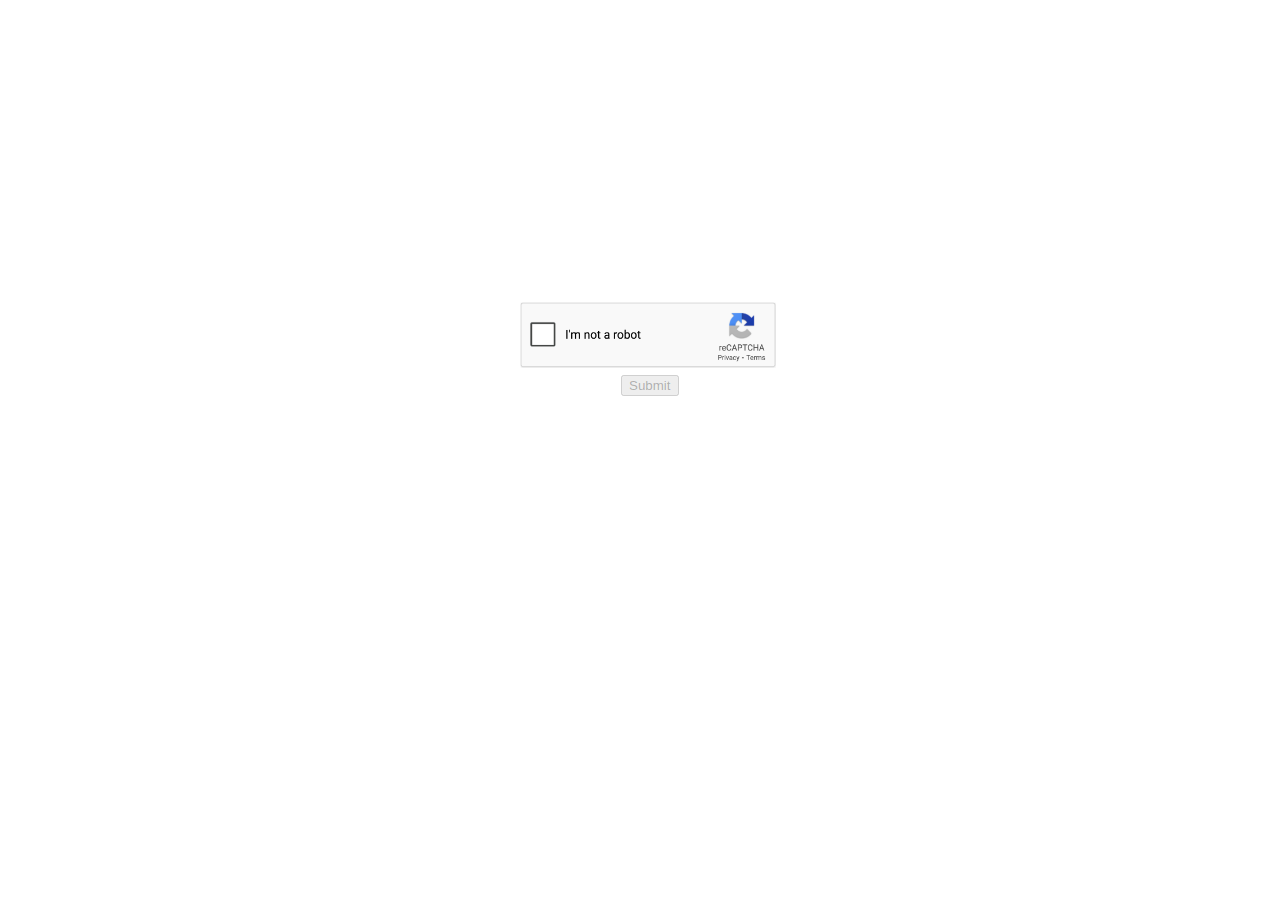
<file: index.html>
<!DOCTYPE html>
<html lang="en">
<head>
    <meta charset="UTF-8">
    <meta name="viewport" content="width=device-width, initial-scale=1.0">
    <title>CAPTCHA</title>
    <link rel="stylesheet" href="styles.css">
</head>
<body>

    <div id="quiz-container">
        <div id="quiz-header">
            <img class="one" src="check.png">
            <img class="checkBox" src="checkbox1.png">
        </div>
        <!-- Submit button wrapped in <a> tag -->
        <a href="captcha1.html">
            <button id="submitButton" disabled>Submit</button>
        </a>
    </div>

    <script src="script.js"></script>
</body>
</html>
</file>
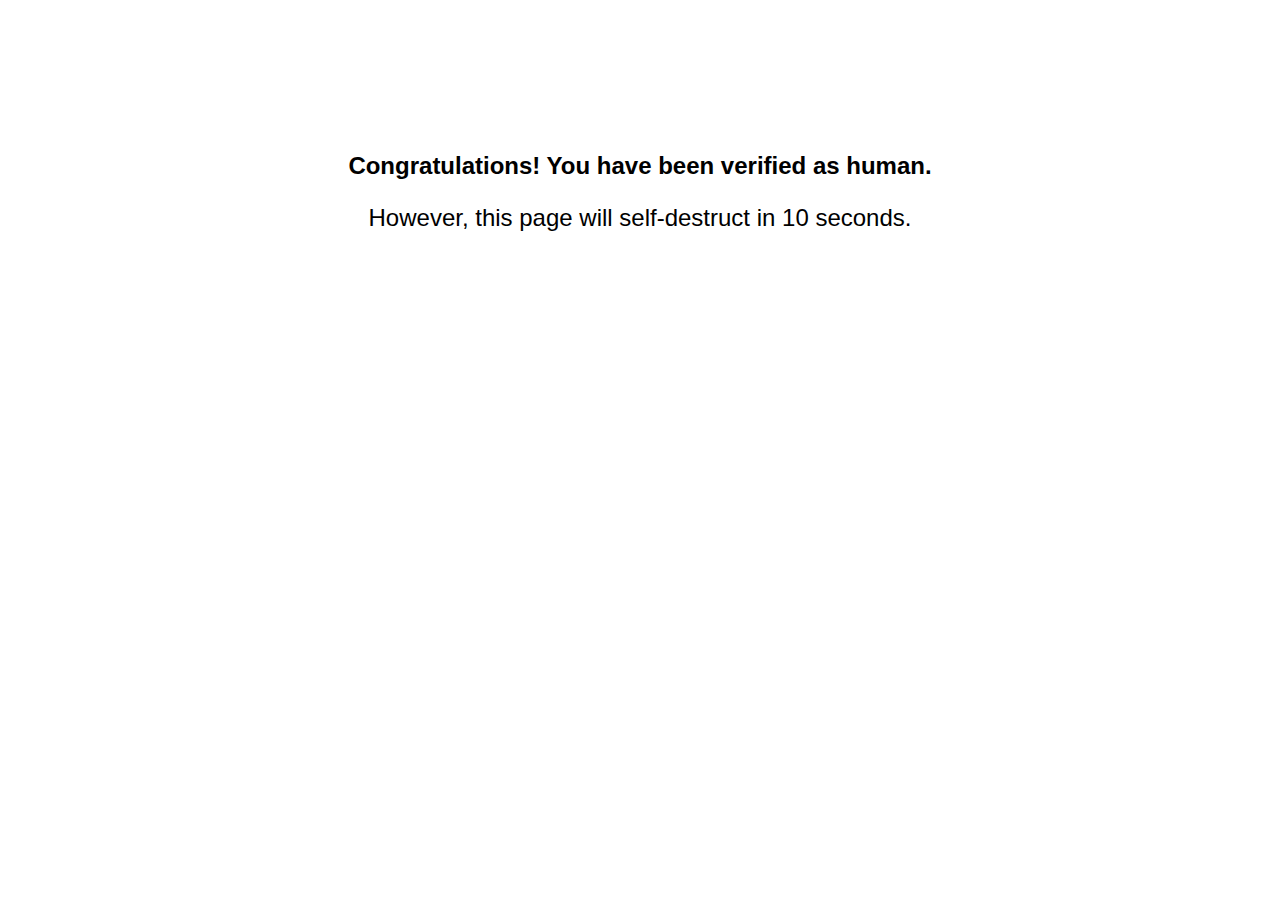
<file: self_destruct.html>
<!DOCTYPE html>
<html lang="en">
<head>
    <meta charset="UTF-8">
    <meta name="viewport" content="width=device-width, initial-scale=1.0">
    <title>Self-Destructing Website</title>
    <link rel="stylesheet" href="self_destruct.css">
</head>
<body>

    <div id="container">
        <h1>Congratulations! You have been verified as human.</h1>
        <p>However, this page will self-destruct in <span id="countdown">10</span> seconds.</p>
    </div>

    <script>
        let countdown = 10;
        const countdownElement = document.getElementById("countdown");

        function startCountdown() {
            const timer = setInterval(() => {
                countdown--;
                countdownElement.textContent = countdown;
                
                if (countdown <= 0) {
                    clearInterval(timer);
                    document.body.classList.add("glitch"); // Add glitch effect
                    setTimeout(() => {
                        window.location.href = "not_found.html"; // Redirect to 404 page
                    }, 2000); // Small delay before redirect
                }
            }, 1000);
        }

        startCountdown();
    </script>

</body>
</html>
</file>
<file: styles.css>
.one{
    width: 20%;
    margin-left: 40%;
    margin-top: 23%;
    position: absolute;
}
.quiz-header{
    display: flex;
    justify-content: center;
    align-items: center;
    height: 100vh
}
.checkBox{
    position: absolute;
    width: 2%;
    margin-left: 40.8%;
    margin-top: 24.5%;
}
#submitButton {
    margin-top: 29%;
    margin-left: 48.5%;
    cursor: pointer;
}
</file>
<file: self_destruct.css>
body {
    font-family: Arial, sans-serif;
    color: black;
    text-align: center;
    padding-top: 10%;
    transition: background-color 1s ease-in-out;
}

h1, p {
    font-size: 24px;
}

/* Glitch effect */
.glitch {
    animation: glitch 0.2s infinite;
}

@keyframes glitch {
    0% { transform: translateX(0); }
    25% { transform: translateX(-5px); }
    50% { transform: translateX(5px); }
    75% { transform: translateX(-5px); }
    100% { transform: translateX(0); }
}
</file>
